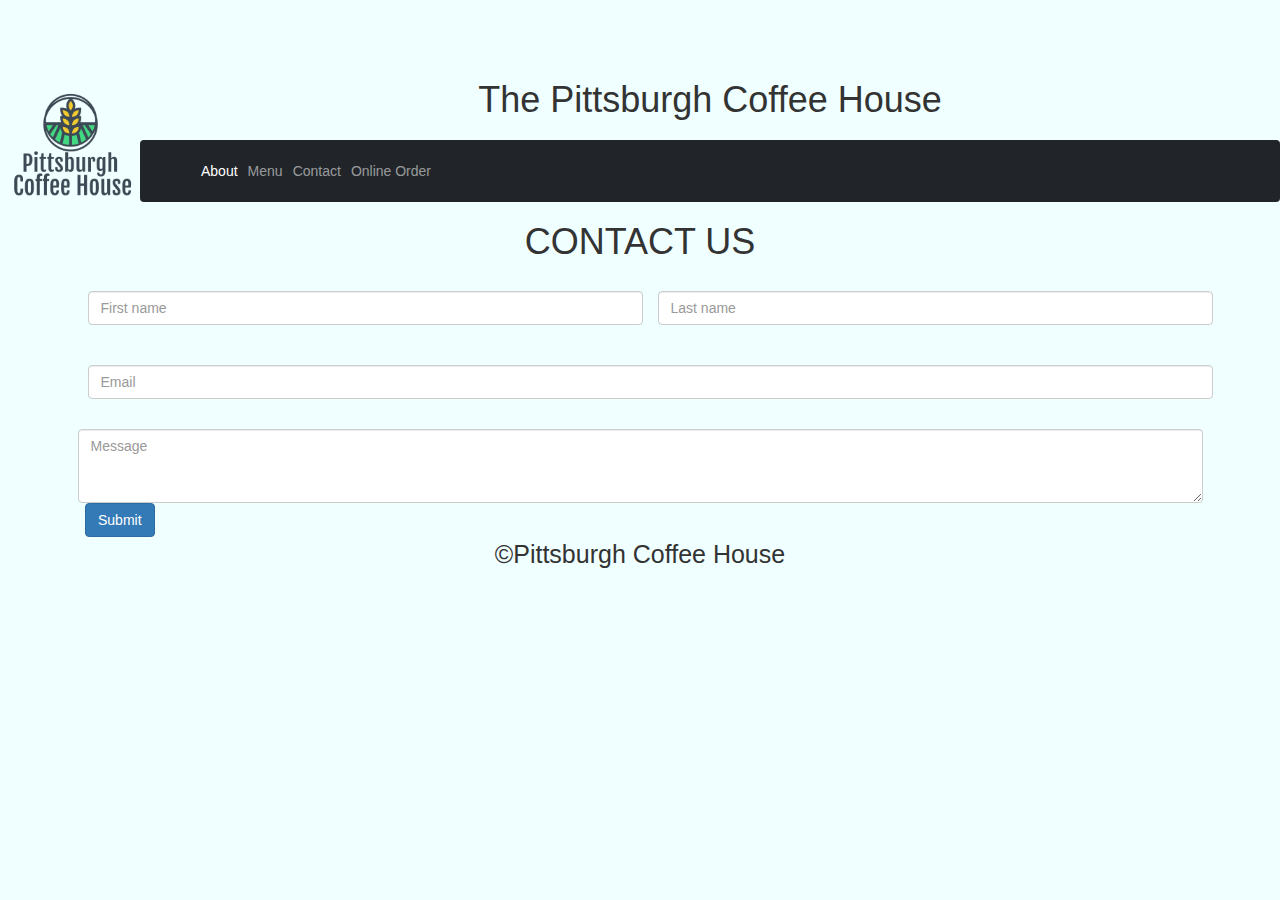
<file: contact.html>
<!DOCTYPE html>
<html lang="en">
<head>
    <meta charset="UTF-8">
    <meta http-equiv="X-UA-Compatible" content="IE=edge">
    <meta name="viewport" content="width=device-width, initial-scale=1.0">
    <title>Menu</title>
    <link href="https://cdn.jsdelivr.net/npm/bootstrap@5.0.1/dist/css/bootstrap.min.css" rel="stylesheet">
    <link rel="stylesheet" href="https://maxcdn.bootstrapcdn.com/bootstrap/3.4.1/css/bootstrap.min.css">
    <script src="https://cdn.jsdelivr.net/npm/bootstrap@5.0.1/dist/js/bootstrap.bundle.min.js"></script>
    <script src="https://ajax.googleapis.com/ajax/libs/jquery/3.5.1/jquery.min.js"></script> 
    <link rel="stylesheet" type="text/css" href="Coffee.css">
</head>
<body>
    <div id="nav-placeholder"></div>
        <script>
            $.get("nav.html", function(data){
                $("#nav-placeholder").replaceWith(data);
            });
        </script> 
    <h1>CONTACT US</h1>
    
    <form>
        <div class="container">

          <div class="row">

             <div class = "col">
            <input type="text" class="form-control" placeholder="First name">
          </div>
        
          <div class="col">
            <input type="text" class="form-control" placeholder="Last name">
          </div>
          </div>

          <div class="row">
              <div class ="col">
            <label for="inputEmail4"></label>
            <input type="email" class="form-control" id="inputEmail4" placeholder="Email">
            </div>
        </div>

        <div class="row">
          <div class ="col">
          <label for="Textarea1"></label>
          <textarea class="form-control" id="Textarea1" rows="3" placeholder="Message"></textarea>
          </div>
         </div>
         <button type="submit" class="btn btn-primary">Submit</button>
        </div>
        
      </form>
      <p>&#169;Pittsburgh Coffee House</p> 
    
</body>
</html>
</file>
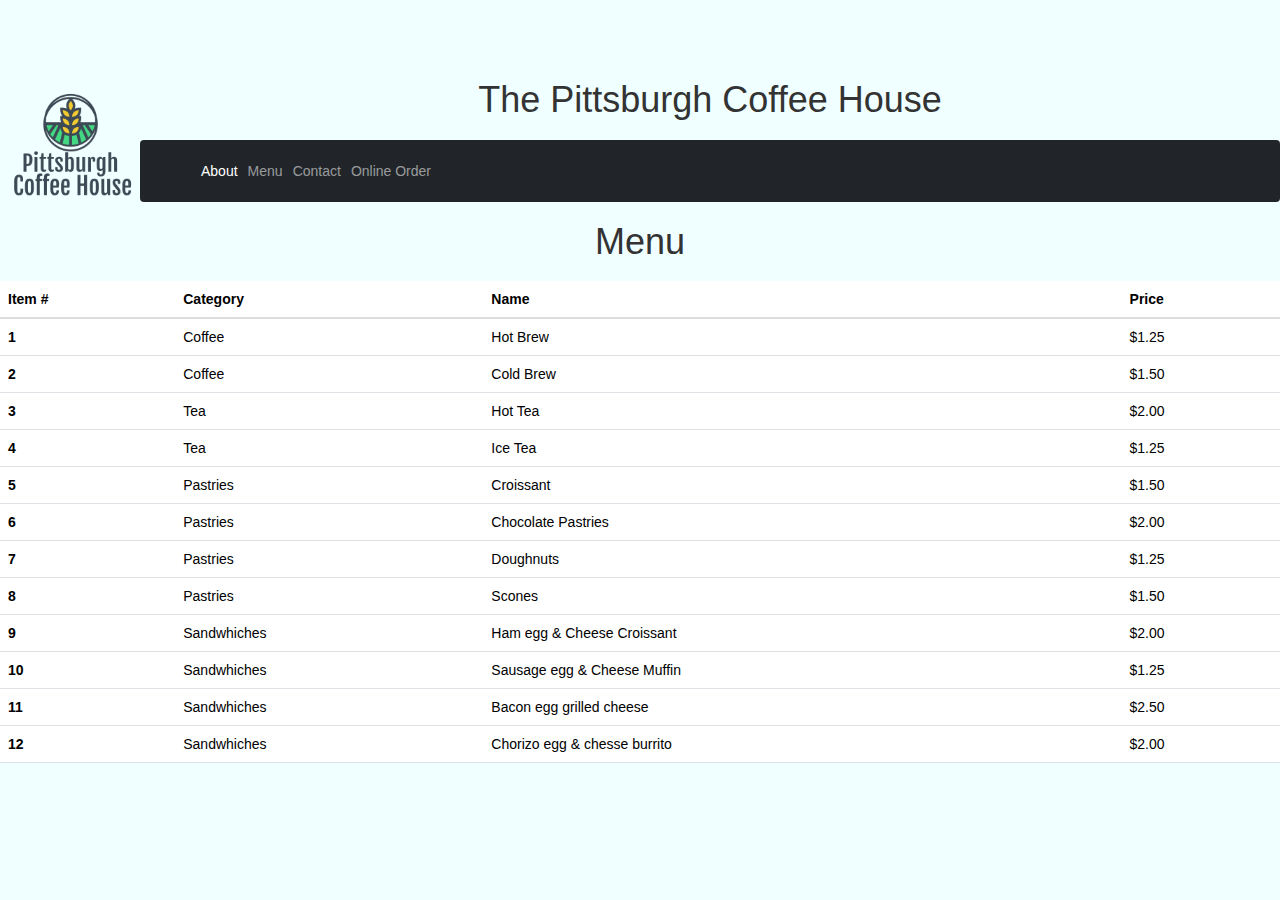
<file: menu.html>
<!DOCTYPE html>
<html lang="en">
<head>
    <meta charset="UTF-8">
    <meta http-equiv="X-UA-Compatible" content="IE=edge">
    <meta name="viewport" content="width=device-width, initial-scale=1.0">
    <title>Menu</title>
    <link href="https://cdn.jsdelivr.net/npm/bootstrap@5.0.1/dist/css/bootstrap.min.css" rel="stylesheet">
    <link rel="stylesheet" href="https://maxcdn.bootstrapcdn.com/bootstrap/3.4.1/css/bootstrap.min.css">
    <script src="https://cdn.jsdelivr.net/npm/bootstrap@5.0.1/dist/js/bootstrap.bundle.min.js"></script>
    <script src="https://ajax.googleapis.com/ajax/libs/jquery/3.5.1/jquery.min.js"></script> 
    <link rel="stylesheet" type="text/css" href="Coffee.css">
</head>
<body>
    <div id="nav-placeholder"></div>
        <script>
            $.get("nav.html", function(data){
                $("#nav-placeholder").replaceWith(data);
            });
        </script> 
    <h1>Menu</h1>

    <table class="table">
        <thead>
          <tr>
            <th scope="col">Item #</th>
            <th scope="col">Category</th>
            <th scope="col">Name</th>
            <th scope="col">Price</th>
          </tr>
        </thead>
        <tbody>
          <tr>
            <th scope="row">1</th>
            <td>Coffee</td>
            <td>Hot Brew</td>
            <td>$1.25</td>
          </tr>
          <tr>
            <th scope="row">2</th>
            <td>Coffee</td>
            <td>Cold Brew</td>
            <td>$1.50</td>
          </tr>
          <tr>
            <th scope="row">3</th>
            <td>Tea</td>
            <td>Hot Tea</td>
            <td>$2.00</td>
          </tr>

          <tr>
            <th scope="row">4</th>
            <td>Tea</td>
            <td>Ice Tea</td>
            <td>$1.25</td>
          </tr>
          <tr>
            <th scope="row">5</th>
            <td>Pastries</td>
            <td>Croissant</td>
            <td>$1.50</td>
          </tr>
          <tr>
            <th scope="row">6</th>
            <td>Pastries</td>
            <td>Chocolate Pastries</td>
            <td>$2.00</td>
          </tr>


          <tr>
            <th scope="row">7</th>
            <td>Pastries</td>
            <td>Doughnuts</td>
            <td>$1.25</td>
          </tr>
          <tr>
            <th scope="row">8</th>
            <td>Pastries</td>
            <td>Scones</td>
            <td>$1.50</td>
          </tr>
          <tr>
            <th scope="row">9</th>
            <td>Sandwhiches</td>
            <td>Ham egg & Cheese Croissant</td>
            <td>$2.00</td>
          </tr>

          <tr>
            <th scope="row">10</th>
            <td>Sandwhiches</td>
            <td>Sausage egg & Cheese Muffin</td>
            <td>$1.25</td>
          </tr>
          <tr>
            <th scope="row">11</th>
            <td>Sandwhiches</td>
            <td>Bacon egg grilled cheese</td>
            <td>$2.50</td>
          </tr>
          <tr>
            <th scope="row">12</th>
            <td>Sandwhiches</td>
            <td> Chorizo egg & chesse burrito</td>
            <td>$2.00</td>
          </tr>


        </tbody>
      </table>
    
</body>
</html>
</file>
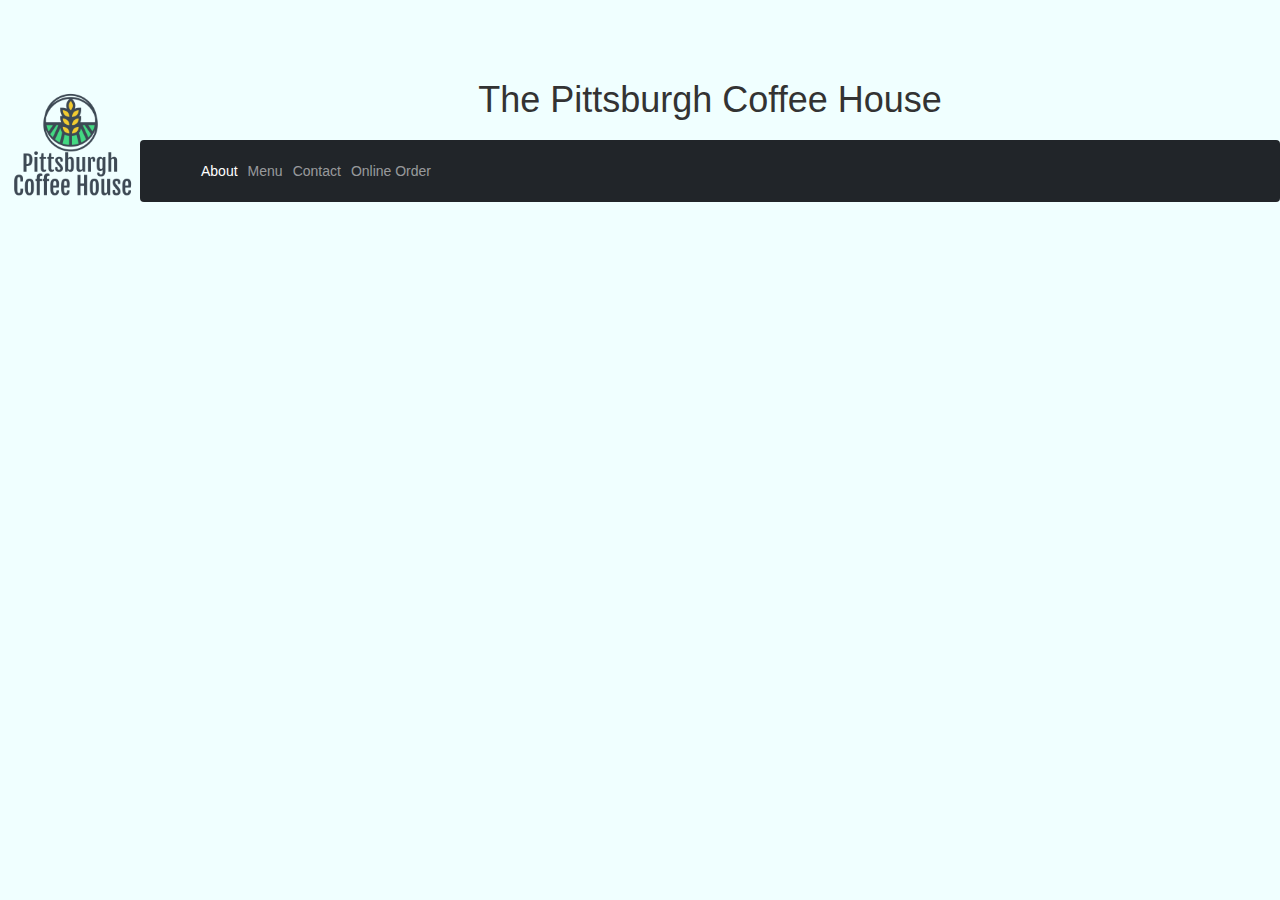
<file: nav.html>
<!DOCTYPE html>
<html lang="en">
<head>
    <meta charset="UTF-8">
    <meta http-equiv="X-UA-Compatible" content="IE=edge">
    <meta name="viewport" content="width=device-width, initial-scale=1.0">
    <title>Pittsburgh Coffee House</title>
    <link href="https://cdn.jsdelivr.net/npm/bootstrap@5.0.1/dist/css/bootstrap.min.css" rel="stylesheet">
    <link rel="stylesheet" href="https://maxcdn.bootstrapcdn.com/bootstrap/3.4.1/css/bootstrap.min.css">
    <script src="https://cdn.jsdelivr.net/npm/bootstrap@5.0.1/dist/js/bootstrap.bundle.min.js"></script>
    <link rel="stylesheet" type="text/css" href="Coffee.css">
    <div>
    <img src="images/logo.png" class="rounded float-start" alt="Brand">
    <h1>The Pittsburgh Coffee House</h1>
    </div>
</head>
<body>
<!-- nav items--> 

<nav class="navbar fixed-top navbar-expand-lg navbar-dark bg-dark">
    <div class="container-fluid">
      <a class="navbar-brand" href="#"></a>
     <!--  <img class ="brandlogo" alt="Brand" src ="images/logo.png">--> 
      <button class="navbar-toggler" type="button" data-bs-toggle="collapse" data-bs-target="#navbarNavDropdown" aria-controls="navbarNavDropdown" aria-expanded="false" aria-label="Toggle navigation">
        <span class="navbar-toggler-icon"></span>
      </button>
      <div class="collapse navbar-collapse" id="navbarNavDropdown">
        <ul class="navbar-nav">
          <li class="nav-item">
            <a class="nav-link active" aria-current="page" href="index.html">About</a>
          </li>
          <li class="nav-item">
            <a class="nav-link" href="menu.html">Menu</a>
          </li>
          <li class="nav-item">
            <a class="nav-link" href="contact.html">Contact</a>
          </li>
          <li class="nav-item">
            <a class="nav-link" href="order.html">Online Order</a>
          </li>
    
        </ul>
      </div>
    </div>
  </nav>

  <!--End Nav Bar -->
</file>
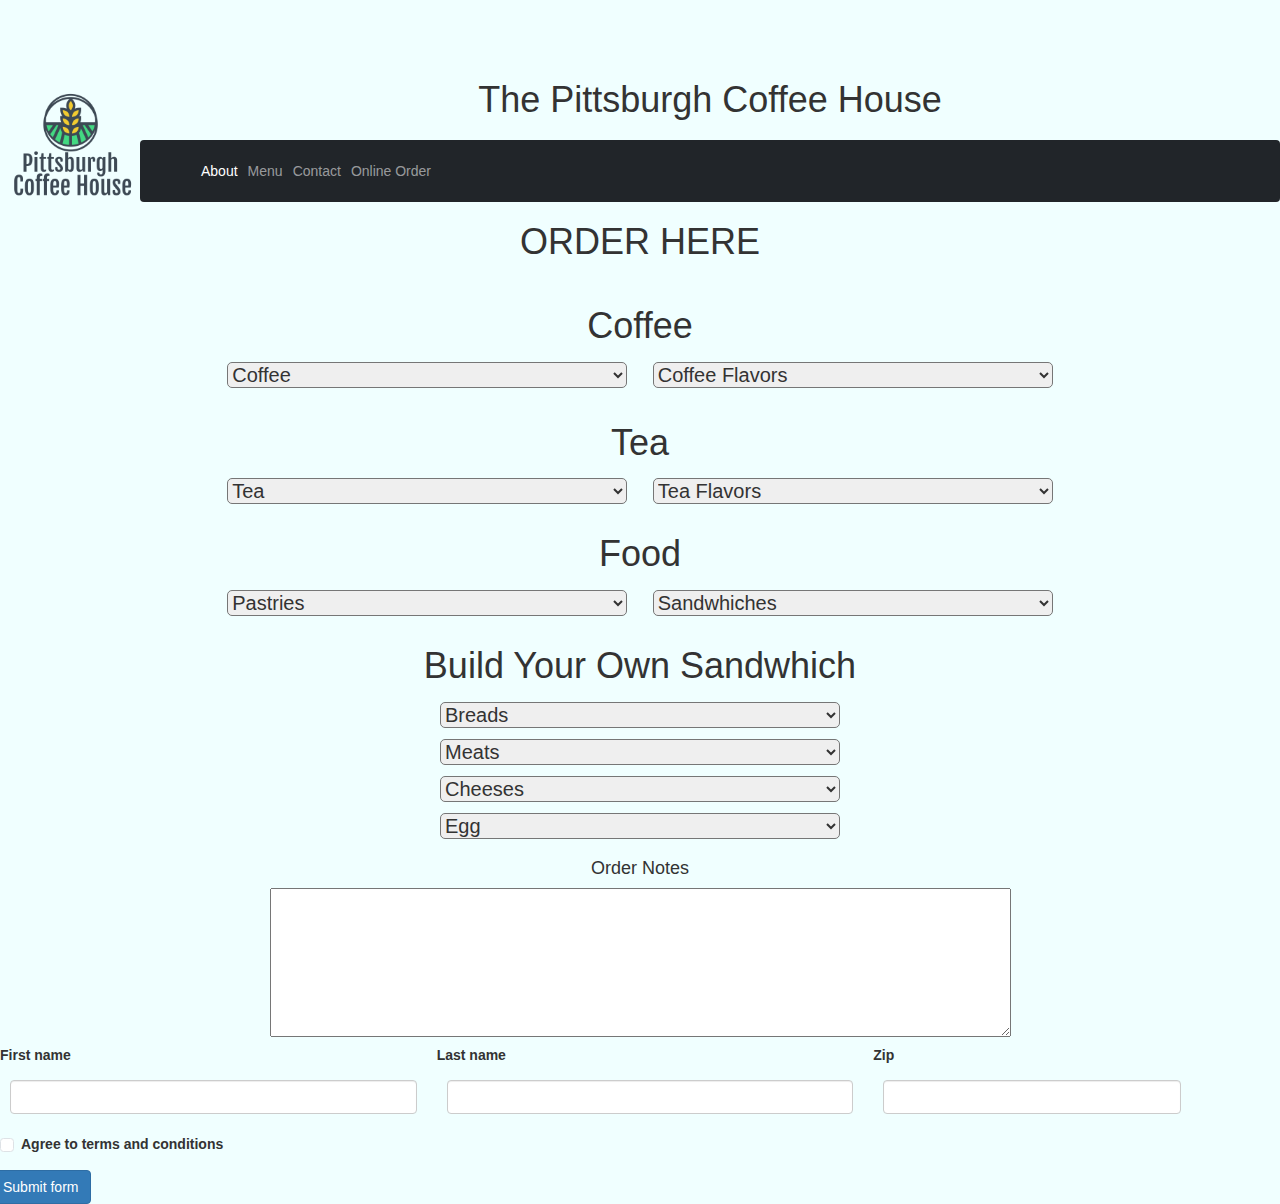
<file: order.html>
<!DOCTYPE html>
<html lang="en">
<head>
    <meta charset="UTF-8">
    <meta http-equiv="X-UA-Compatible" content="IE=edge">
    <meta name="viewport" content="width=device-width, initial-scale=1.0">
    <title>ORDER</title>
    <link href="https://cdn.jsdelivr.net/npm/bootstrap@5.0.1/dist/css/bootstrap.min.css" rel="stylesheet">
    <link rel="stylesheet" href="https://maxcdn.bootstrapcdn.com/bootstrap/3.4.1/css/bootstrap.min.css">
	<script src="https://cdn.jsdelivr.net/npm/bootstrap@5.0.1/dist/js/bootstrap.bundle.min.js"
	 integrity="sha384-gtEjrD/SeCtmISkJkNUaaKMoLD0//ElJ19smozuHV6z3Iehds+3Ulb9Bn9Plx0x4" crossorigin="anonymous"></script>
    <script src="https://ajax.googleapis.com/ajax/libs/jquery/3.5.1/jquery.min.js"></script> 
    <link rel="stylesheet" type="text/css" href="Coffee.css">
</head>
<body>
    <div id="nav-placeholder"></div>
        <script>
            $.get("nav.html", function(data){
                $("#nav-placeholder").replaceWith(data);
            });
        </script> 
    <h1>ORDER HERE</h1>

    <!-- Order Menu -->
<div class="container">
	<form id="order-div">
		<div id="dropdowns">
			<!-- Coffe Selections -->
			<h1 id="drinks"> Coffee</h1> 
				<select>
				<option value="" disabled selected> Coffee </option>
				<option value="Hot Brew"> Hot Brew </option>
				<option value="Iced Coffe"> Iced Coffee </option>
				<option value="Cold Brew"> Cold Brew </option>
				<option value="Brew Dujour"> Brew Dujour </option>
			</select>
			<select>
				<option value="" disabled selected> Coffee Flavors </option>
				<option value="French Vanilla"> French Vanilla </option>
				<option value="Caramel"> Caramel </option>
				<option value="Vanilla Bean"> Vanilla Bean </option>
				<option value="Pecan"> Pecan </option>
				<option value="Hazelnut"> Hazelnut </option>
				<option value="Blueberry"> Blueberry </option>
			</select>
			<!-- End Coffe Selections -->		
			<br>
			<!-- Tea Selections -->
			<h1 id="drinks"> Tea</h1>	
			<select>
				<option value="" disabled selected> Tea </option>
				<option value="Hot Tea"> Hot Tea </option>
				<option value="Iced Tea"> Iced Tea </option>
				<option value="Tea Dujour"> Tea Dujour </option>
			</select>
			<select>
				<option value="" disabled selected> Tea Flavors </option>
				<option value="Green"> Green </option>
				<option value="Black"> Black </option>
				<option value="Matcha"> Matcha </option>
				<option value="White"> White </option>
				<option value="Yellow"> Yellow </option>
				<option value="Acai"> Acai </option>
				<option value="Blackberry"> Blackberry </option>
			</select>
			<!-- End Tea Selections -->
				<br>
				<!-- Food -->
				<h1 id="food"> Food </h1>
			<select>
				<option value="" disabled selected> Pastries </option>
				<option value="Croissant"> Croissant </option>
				<option value="Chocolate"> Chocolate Pastries </option>
				<option value="Macaroon Dujour"> Macaroon Dujour </option>
				<option value="Doughnut"> Doughnut </option>
				<option value="Scones"> Scones </option>
				<option value="Muffin Dujour"> Muffin Dujour </option>
			</select>
			<select>
				<option value="" disabled selected> Sandwhiches </option>
				<option value="Ham"> Ham Egg and Cheese Croissant</option>
				<option value="Sausage"> Sausage Egg and Cheese Muffin </option>
				<option value="Quiche"> Breakfast Quiche </option>
				<option value="Baccon"> Baccon Egg Grilled Cheese </option>
				<option value="Chorizo"> Chorizo Egg and Cheese Burrito </option>
			</select>
			<!-- End Food -->

			<!-- Build your own sandwhich -->
				<br>
				<h1 id="food"> Build Your Own Sandwhich </h1>
			<select>
				<option value="" disabled selected> Breads </option>
				<option value="Muffin"> Muffin </option>
				<option value="Bagel"> Bagel </option>
				<option value="Custom Croissant"> Croissant </option>
				<option value="Flat Bread"> Flat Bread </option>
				<option value="NoneBread"> Naked </option>
			</select>
				<br>
			<select>
				<option value="" disabled selected> Meats </option>
				<option value="Ham"> Ham </option>
				<option value="Bacon"> Bacon </option>
				<option value="Custom Sausage"> Sausage</option>
				<option value="NoneMeat"> No Meat </option>
			</select>
				<br>
			<select>
				<option value="" disabled selected> Cheeses </option>
				<option value="American"> American </option>
				<option value="Swiss"> Swiss </option>
				<option value="Pepperjack"> Pepperjack </option>
				<option value="NoneCheese"> No Cheese </option>
			</select>
				<br>
			<select>
				<option value="" disabled selected> Egg </option>
				<option value="OverEasy"> Over Easy </option>
				<option value="Scrambled"> Scrambled </option>
				<option value="Egg White"> Egg White </option>
				<option value="NoneEgg"> No Egg </option>
			</select>
				<br>
				<h4> Order Notes </h4>
			<textarea rows="5" cols="60"></textarea>
				<br>
		</form>

    </div>
</div>
<!-- validation and form-->
<form class="row g-3" action = "Thanks.html">
	<div class="col-md-4">
	  <label for="validationDefault01" class="form-label">First name</label>
	  <input type="text" class="form-control" id="validationDefault01" value="" required>
	</div>
	<div class="col-md-4">
	  <label for="validationDefault02" class="form-label">Last name</label>
	  <input type="text" class="form-control" id="validationDefault02" value="" required>
	</div>
	
	<div class="col-md-3">
	  <label for="validationDefault05" class="form-label">Zip</label>
	  <input type="text" class="form-control" id="validationDefault05" required>
	</div>
	<div class="col-md-12">
	  <div class="form-check">
		<input class="form-check-input" type="checkbox" value="" id="invalidCheck2" required>
		<label class="form-check-label" for="invalidCheck2">
		  Agree to terms and conditions
		</label>
	  </div>
	</div>
	<div class="col-12">
	  <button class="btn btn-primary" type="submit">Submit form</button>
	</div>
	
  </form>

	<script src = "jscript.js"></script>
</body>
</html>
</file>
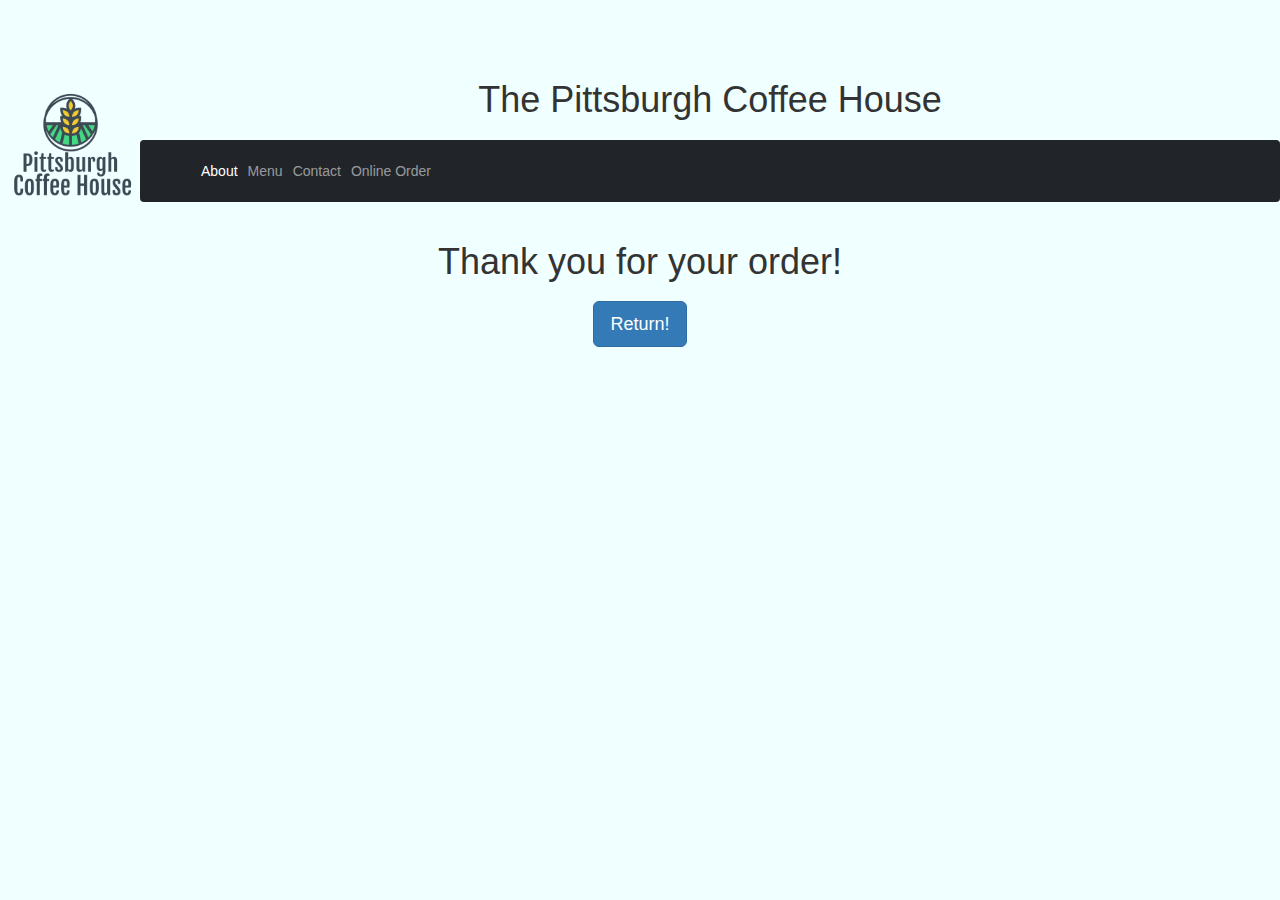
<file: Thanks.html>
<!DOCTYPE html>
<html lang="en">
<head>
    <meta charset="UTF-8">
    <meta http-equiv="X-UA-Compatible" content="IE=edge">
    <meta name="viewport" content="width=device-width, initial-scale=1.0">
    <title>Menu</title>
    <link href="https://cdn.jsdelivr.net/npm/bootstrap@5.0.1/dist/css/bootstrap.min.css" rel="stylesheet">
    <link rel="stylesheet" href="https://maxcdn.bootstrapcdn.com/bootstrap/3.4.1/css/bootstrap.min.css">
    <script src="https://cdn.jsdelivr.net/npm/bootstrap@5.0.1/dist/js/bootstrap.bundle.min.js"></script>
    <script src="https://ajax.googleapis.com/ajax/libs/jquery/3.5.1/jquery.min.js"></script> 
    <link rel="stylesheet" type="text/css" href="Coffee.css">
</head>
<body>
    <div id="nav-placeholder"></div>
        <script>
            $.get("nav.html", function(data){
                $("#nav-placeholder").replaceWith(data);
            });
        </script> 
   <!-- Thank You Message -->
  <div id="ThankYou" class="container">
    <h1> Thank you for your order! </h1>
     <p><a class="btn btn-primary btn-lg" href="order.html" role="button">Return!</a></p>
  </div>
<!-- End Thank You Message --> 
</body>
</html>
</file>
<file: Coffee.css>
body {
	background-color:azure;
	font-family: 'Oswald', sans-serif;
	padding-top: 60px;
}

.jumbotron {
	background-image: url('images/coffeeshop.jpg');
	height: 600px;
	background-size: 100%;
	background-position: center;
	background-repeat:no-repeat;
}
.subscribe {
	color:black;
	background-color:green;
	padding: 15px 32px;
	text-align: center;
	text-decoration: none;
	display: inline-block;
	font-size: 16px;
}
.btn{
	color: white;
}
p {
	text-align: center;
	font-size: 25px;
}

h1 {
	text-align: center;
	padding-bottom: 10px;
}

h2{
	text-align: center;
}

h3 {
	text-align: center;
}

img {
	width:140px;

}


input {
	border-radius: 5px;
	width: 400px;
	margin-top: 10px;
	margin-bottom: 10px;
	margin-left:10px;
	margin-right:10px;
}

select {
	border-radius: 5px;
	width: 400px;
	margin-bottom: 10px;
	margin-left:10px;
	margin-right:10px;
}

.About{
	padding-bottom: 15px;
}

#menu	{
	width: 100%;
	height: 700px;
	padding-bottom: 20px;
	background-size: 100%;
	background-repeat: no-repeat;

}

.contacts {
	padding-bottom: 20px;
	padding-left: 150px;
}

#Hours {
	text-align: center;
	padding-bottom: 5px;
}

.Footer {
	width:100%;
	background-color: black;
	height: 85px;
	color:white;
}
#thankyou-foot {
	width:100%;
	background-color: black;
	height: 85px;
	color:white;
	position:absolute;
	bottom:0;
}
#order-foot {
	background-color: black;
	width:100%;
	height: 85px;
	color:white;
	margin-top: 7px;
}

#imgfooter {
	width: 140px;
	background-size: 100%;
	padding-top: 7px;
}
#Menu {
	padding-bottom: 5px;
}

#menu-div {
	padding-top: 3%;
}

#contact-div {
	padding-top: 3%;
}

#about-div {
	padding-top: 3%;
}

#gmaps {
	padding-left: 160px;
}

#order-div {
	text-align: center;
	font-size: 20px;
	margin-top: 1px;
}

#ThankYou {
	text-align: center;
}
#thankyou-btn {
	color: white;

}

#drinks {
	padding-top: 5px;
	padding-bottom: 5px;
}

#food {
	padding-bottom: 5px;
}
</file>
